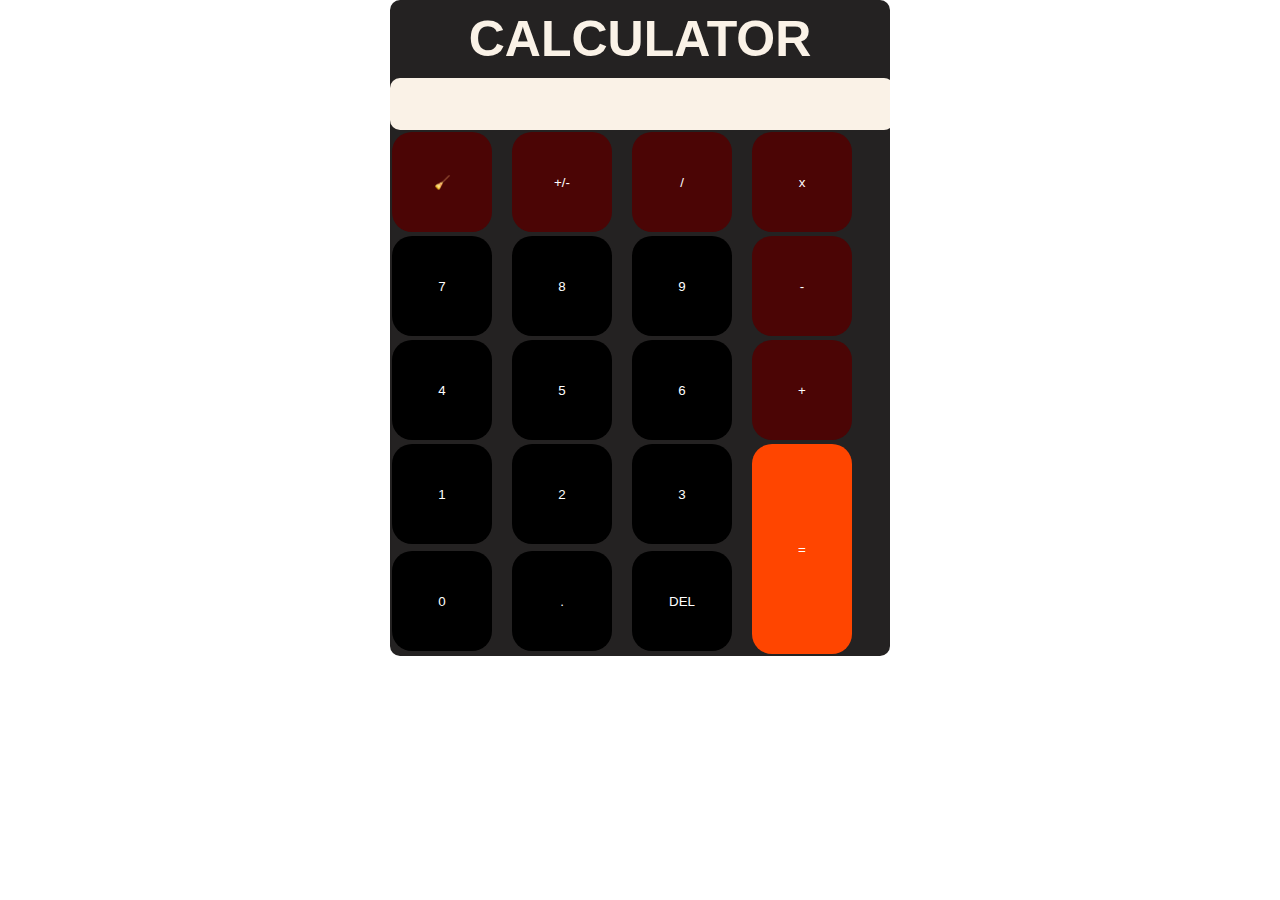
<file: index.html>
<!DOCTYPE html>
<html lang="en">
<head>
    <meta charset="UTF-8">
    <meta name="viewport" content="width=device-width, initial-scale=1.0">
    <title>Calculator</title>
    <link rel="stylesheet" href="cal.css">
    <link rel="icon" href="cal.jpg" >
</head>
<body>
    <div class="container">
        <h3 class="text">CALCULATOR</h3>
        <input id="display" readonly>
        <div id="keys">
        <button onclick="cleardisplay()" class="brown">🧹</button>
        <button onclick="changesign('+/-')" class="brown"> +/-</button>
        <button onclick="display('/')" class="brown">/</button>
        <button onclick="display('*')" class="brown">x</button>
        <button onclick="display('7')">7</button>
        <button onclick="display('8')">8</button>
        <button onclick="display('9')">9</button>
        <button onclick="display('-')" class="brown">-</button>
        <button onclick="display('4')">4</button>
        <button onclick="display('5')">5</button>
        <button onclick="display('6')">6</button>
        <button onclick="display('+')" class="brown">+</button>
        <button onclick="display('1')">1</button>
        <button onclick="display('2')">2</button>
        <button onclick="display('3')">3</button>
        <button onclick="equalsign('=')"class="orange">=</button>
        <button onclick="display('0')">0</button>
        <button onclick="display('.')">.</button>
        <button onclick="deletdisplay('DEL')">DEL</button>
        
        </div>
    
    </div>
    <script src="cal.js"></script>
</body>
</html>
</file>
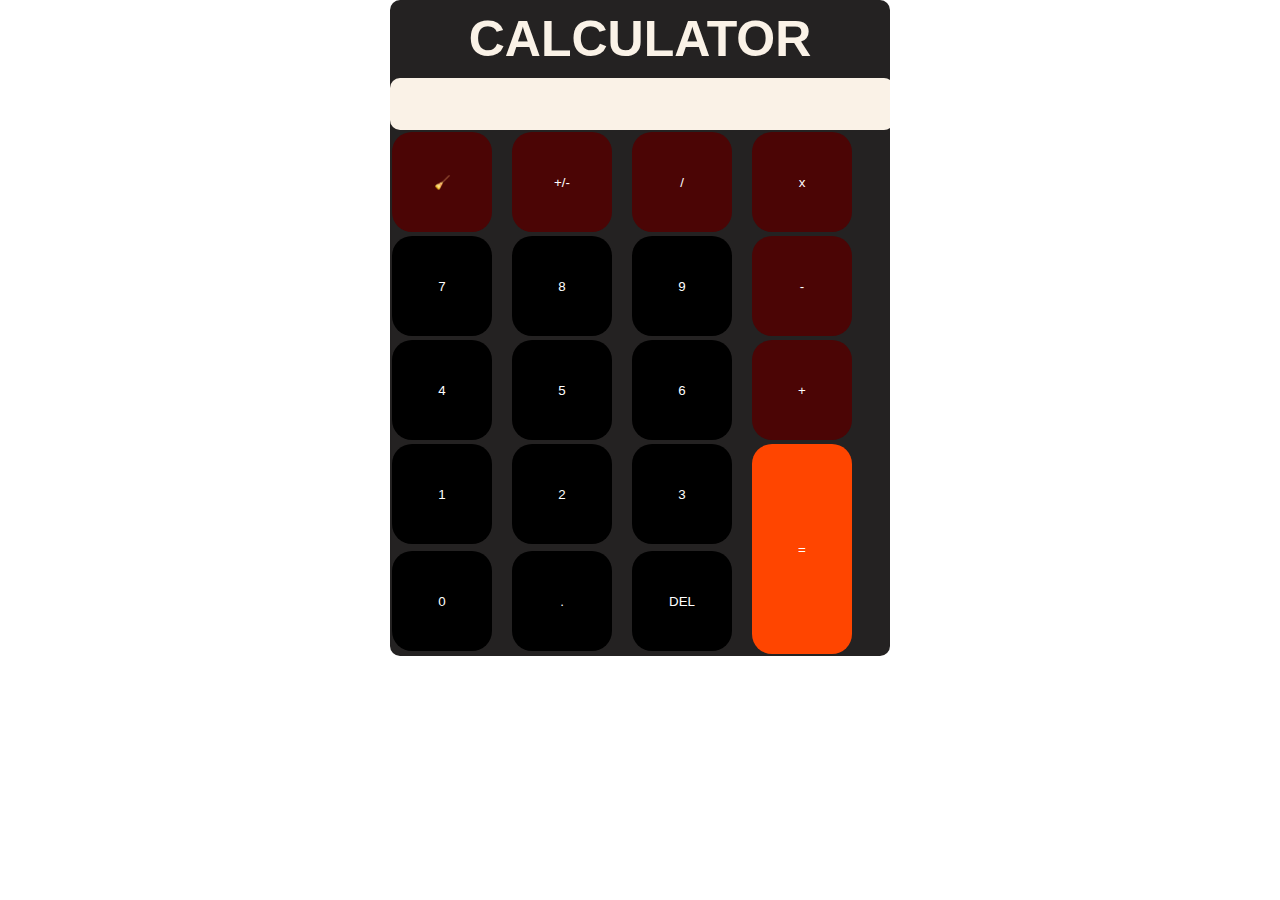
<file: calculator/index.html>
<!DOCTYPE html>
<html lang="en">
<head>
    <meta charset="UTF-8">
    <meta name="viewport" content="width=device-width, initial-scale=1.0">
    <title>Calculator</title>
    <link rel="stylesheet" href="cal.css">
    <link rel="icon" href="cal.jpg" >
</head>
<body>
    <div class="container">
        <h3 class="text">CALCULATOR</h3>
        <input id="display" readonly>
        <div id="keys">
        <button onclick="cleardisplay()" class="brown">🧹</button>
        <button onclick="changesign('+/-')" class="brown"> +/-</button>
        <button onclick="display('/')" class="brown">/</button>
        <button onclick="display('x')" class="brown">x</button>
        <button onclick="display('7')">7</button>
        <button onclick="display('8')">8</button>
        <button onclick="display('9')">9</button>
        <button onclick="display('-')" class="brown">-</button>
        <button onclick="display('4')">4</button>
        <button onclick="display('5')">5</button>
        <button onclick="display('6')">6</button>
        <button onclick="display('+')" class="brown">+</button>
        <button onclick="display('1')">1</button>
        <button onclick="display('2')">2</button>
        <button onclick="display('3')">3</button>
        <button onclick="equalsign('=')"class="orange">=</button>
        <button onclick="display('0')">0</button>
        <button onclick="display('.')">.</button>
        <button onclick="deletdisplay('DEL')">DEL</button>
        
        </div>
    
    </div>
    <script src="cal.js"></script>
</body>
</html>
</file>
<file: cal.css>
body{
    margin: 0;
    display: flex;
    justify-content: center;
    align-items: center;
}
button{
    width: 100px;
    height: 100px;
    border-radius: 20px;
    color: white;
    background-color: black;
    margin: 2px;
    border: none;
    cursor: pointer;
}
.brown{
    background-color: rgb(75, 5, 5)
}
.orange{
    background-color: orangered;
    grid-row: span 2;
    height: 210px;
}
#display{
    background-color: rgb(250, 242, 231);
    width: 100%;
    border: none;
    height: 50px;
    border-radius: 10px;
    font-size: 40px;
}
#keys{
display: grid;
grid-template-columns: repeat(4,1fr);
width: 30em;
}
.text{
    color: rgb(250, 242, 231);
    text-align: center;
    font-size: 50px;
    margin: 10px;
    font-weight: bold;
    font-family:'Franklin Gothic Medium', 'Arial Narrow', Arial, sans-serif;
}
.container{
    
    background-color: rgb(36, 34, 34);
    max-width: 500px;
    overflow: hidden;
    border-radius: 10px;
}
button:hover{
    background-color: rgb(39, 39, 39);
}
.brown:hover{
    background-color: rgb(105, 25, 25)
}
.orange:hover{
    background-color: rgb(255, 95, 36);
}
</file>
<file: calculator/cal.css>
body{
    margin: 0;
    display: flex;
    justify-content: center;
    align-items: center;
}
button{
    width: 100px;
    height: 100px;
    border-radius: 20px;
    color: white;
    background-color: black;
    margin: 2px;
    border: none;
    cursor: pointer;
}
.brown{
    background-color: rgb(75, 5, 5)
}
.orange{
    background-color: orangered;
    grid-row: span 2;
    height: 210px;
}
#display{
    background-color: rgb(250, 242, 231);
    width: 100%;
    border: none;
    height: 50px;
    border-radius: 10px;
    font-size: 40px;
}
#keys{
display: grid;
grid-template-columns: repeat(4,1fr);
width: 30em;
}
.text{
    color: rgb(250, 242, 231);
    text-align: center;
    font-size: 50px;
    margin: 10px;
    font-weight: bold;
    font-family:'Franklin Gothic Medium', 'Arial Narrow', Arial, sans-serif;
}
.container{
    
    background-color: rgb(36, 34, 34);
    max-width: 500px;
    overflow: hidden;
    border-radius: 10px;
}
button:hover{
    background-color: rgb(39, 39, 39);
}
.brown:hover{
    background-color: rgb(105, 25, 25)
}
.orange:hover{
    background-color: rgb(255, 95, 36);
}
</file>
